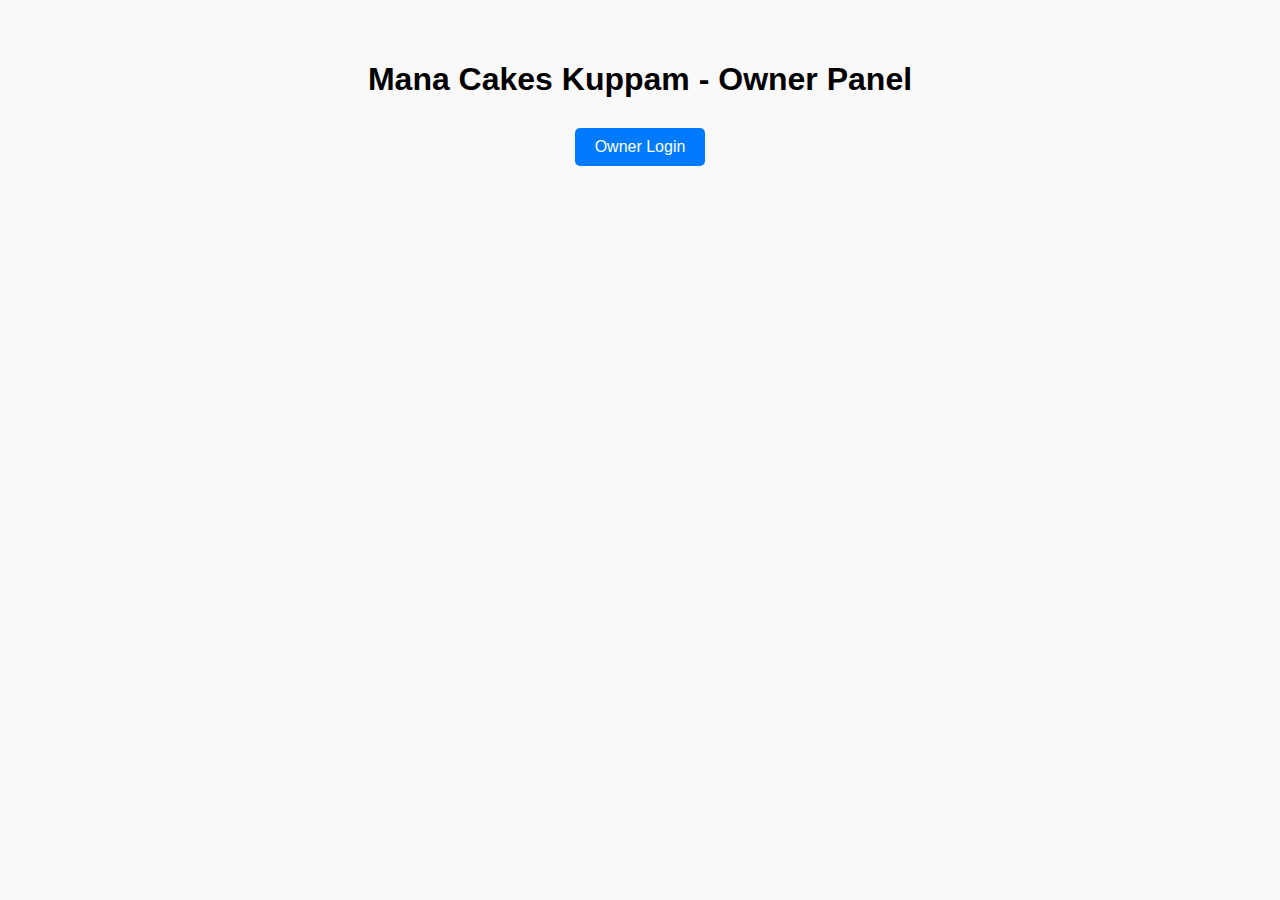
<file: button.html>
<!DOCTYPE html>
<html lang="en">
<head>
  <meta charset="UTF-8" />
  <meta name="viewport" content="width=device-width, initial-scale=1.0" />
  <title>Owner Login - Product Management</title>
  <style>
    body {
      font-family: Arial, sans-serif;
      text-align: center;
      background: #f9f9f9;
      margin: 0;
      padding: 40px;
    }
    h1 {
      margin-bottom: 30px;
    }
    button {
      padding: 10px 20px;
      font-size: 16px;
      background: #007bff;
      color: #fff;
      border: none;
      border-radius: 5px;
      cursor: pointer;
    }
    button:hover {
      background: #0056b3;
    }
    /* Modal styles */
    .modal {
      display: none; /* Hidden by default */
      position: fixed;
      z-index: 999;
      left: 0;
      top: 0;
      width: 100%;
      height: 100%;
      background: rgba(0,0,0,0.5);
      justify-content: center;
      align-items: center;
    }
    .modal-content {
      background: #fff;
      padding: 20px;
      width: 90%;
      max-width: 400px;
      border-radius: 8px;
      box-shadow: 0 2px 10px rgba(0,0,0,0.3);
    }
    .modal-content h2 {
      margin-top: 0;
    }
    .modal-content input,
    .modal-content textarea {
      width: 100%;
      padding: 8px;
      margin: 6px 0;
      border: 1px solid #ccc;
      border-radius: 4px;
    }
    .close {
      float: right;
      font-size: 20px;
      cursor: pointer;
      color: #333;
    }
  </style>
</head>
<body>
  <h1>Mana Cakes Kuppam - Owner Panel</h1>
  <button id="ownerLoginBtn">Owner Login</button>

  <!-- Login Modal -->
  <div class="modal" id="loginModal">
    <div class="modal-content">
      <span class="close" id="closeLogin">&times;</span>
      <h2>Owner Login</h2>
      <input type="text" id="username" placeholder="Username" />
      <input type="password" id="password" placeholder="Password" />
      <button id="loginSubmit">Login</button>
    </div>
  </div>

  <!-- Product Modal -->
  <div class="modal" id="productModal">
    <div class="modal-content">
      <span class="close" id="closeProduct">&times;</span>
      <h2>Add Product</h2>
      <input type="text" id="productName" placeholder="Product Name" />
      <input type="number" id="productPrice" placeholder="Price" />
      <textarea id="productDesc" placeholder="Description"></textarea>
      <button id="addProduct">Add Product</button>
    </div>
  </div>

  <script>
    // Get elements
    const ownerLoginBtn = document.getElementById('ownerLoginBtn');
    const loginModal = document.getElementById('loginModal');
    const productModal = document.getElementById('productModal');
    const closeLogin = document.getElementById('closeLogin');
    const closeProduct = document.getElementById('closeProduct');
    const loginSubmit = document.getElementById('loginSubmit');
    const addProductBtn = document.getElementById('addProduct');

    // Show login modal
    ownerLoginBtn.addEventListener('click', () => {
      loginModal.style.display = 'flex';
    });

    // Close login modal
    closeLogin.addEventListener('click', () => {
      loginModal.style.display = 'none';
    });

    // Close product modal
    closeProduct.addEventListener('click', () => {
      productModal.style.display = 'none';
    });

    // On login
    loginSubmit.addEventListener('click', () => {
      const user = document.getElementById('username').value;
      const pass = document.getElementById('password').value;
      // Simple check (replace with real authentication)
      if(user === 'admin' && pass === '1234') {
        loginModal.style.display = 'none';
        productModal.style.display = 'flex';
      } else {
        alert('Invalid credentials');
      }
    });

    // Add product button click
    addProductBtn.addEventListener('click', () => {
      const name = document.getElementById('productName').value;
      const price = document.getElementById('productPrice').value;
      const desc = document.getElementById('productDesc').value;
      alert(`Product Added:\nName: ${name}\nPrice: ${price}\nDesc: ${desc}`);
      productModal.style.display = 'none';
    });

    // Close modals when clicking outside
    window.addEventListener('click', (e) => {
      if(e.target === loginModal) loginModal.style.display = 'none';
      if(e.target === productModal) productModal.style.display = 'none';
    });
  </script>
</body>
</html>
</file>
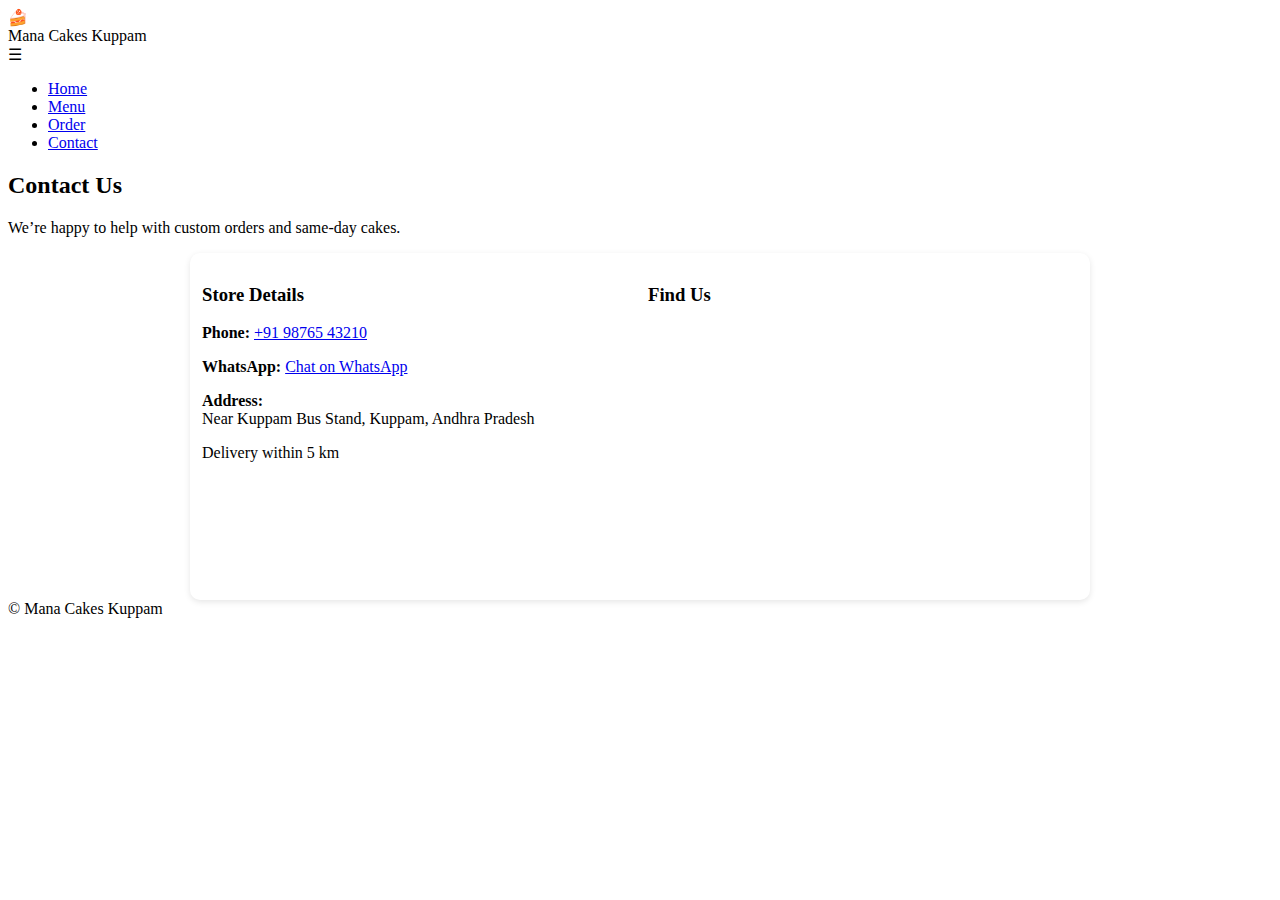
<file: contact.html>
<!DOCTYPE html>
<html lang="en">
<head>
  <meta charset="UTF-8"/>
  <meta name="viewport" content="width=device-width, initial-scale=1.0"/>
  <title>Contact • Mana Cakes Kuppam</title>
  <link rel="stylesheet" href="style.css"/>
</head>
<body>
  <nav>
    <div class="brand"><div class="logo">🍰</div><div>Mana Cakes Kuppam</div></div>
    <div class="menu-toggle" onclick="toggleMenu()">☰</div>
    <ul id="navLinks">
      <li><a href="index.html">Home</a></li>
      <li><a href="menu.html">Menu</a></li>
      <li><a href="order.html">Order</a></li>
      <li><a href="contact.html">Contact</a></li>
    </ul>
  </nav>

  <section>
    <div class="container">
      <h2>Contact Us</h2>
      <p class="lead">We’re happy to help with custom orders and same-day cakes.</p>

      <div class="card" style="max-width:900px; margin:16px auto 0;">
        <div class="pad" style="display:grid; gap:16px; grid-template-columns:1fr 1fr;">
          <div>
            <h3>Store Details</h3>
            <p><b>Phone:</b> <a class="btn secondary" href="tel:+919876543210">+91 98765 43210</a></p>
            <p><b>WhatsApp:</b> <a class="btn" href="https://wa.me/919876543210" target="_blank">Chat on WhatsApp</a></p>
            <p><b>Address:</b><br/>Near Kuppam Bus Stand, Kuppam, Andhra Pradesh</p>
            <p><span class="badge">Delivery within 5 km</span></p>
          </div>
          <div>
            <h3>Find Us</h3>
            <iframe
              title="Kuppam Bus Stand"
              src="https://www.google.com/maps?q=12.74804,78.3463&z=15&output=embed"
              style="border:0; width:100%; height:260px; border-radius:12px;"
              allowfullscreen=""
              loading="lazy">
            </iframe>
          </div>
        </div>
      </div>

    </div>
  </section>

  <footer>© Mana Cakes Kuppam</footer>

  <script>
    function toggleMenu(){ document.getElementById('navLinks').classList.toggle('active'); }
  </script>
</body>
</html>
</file>
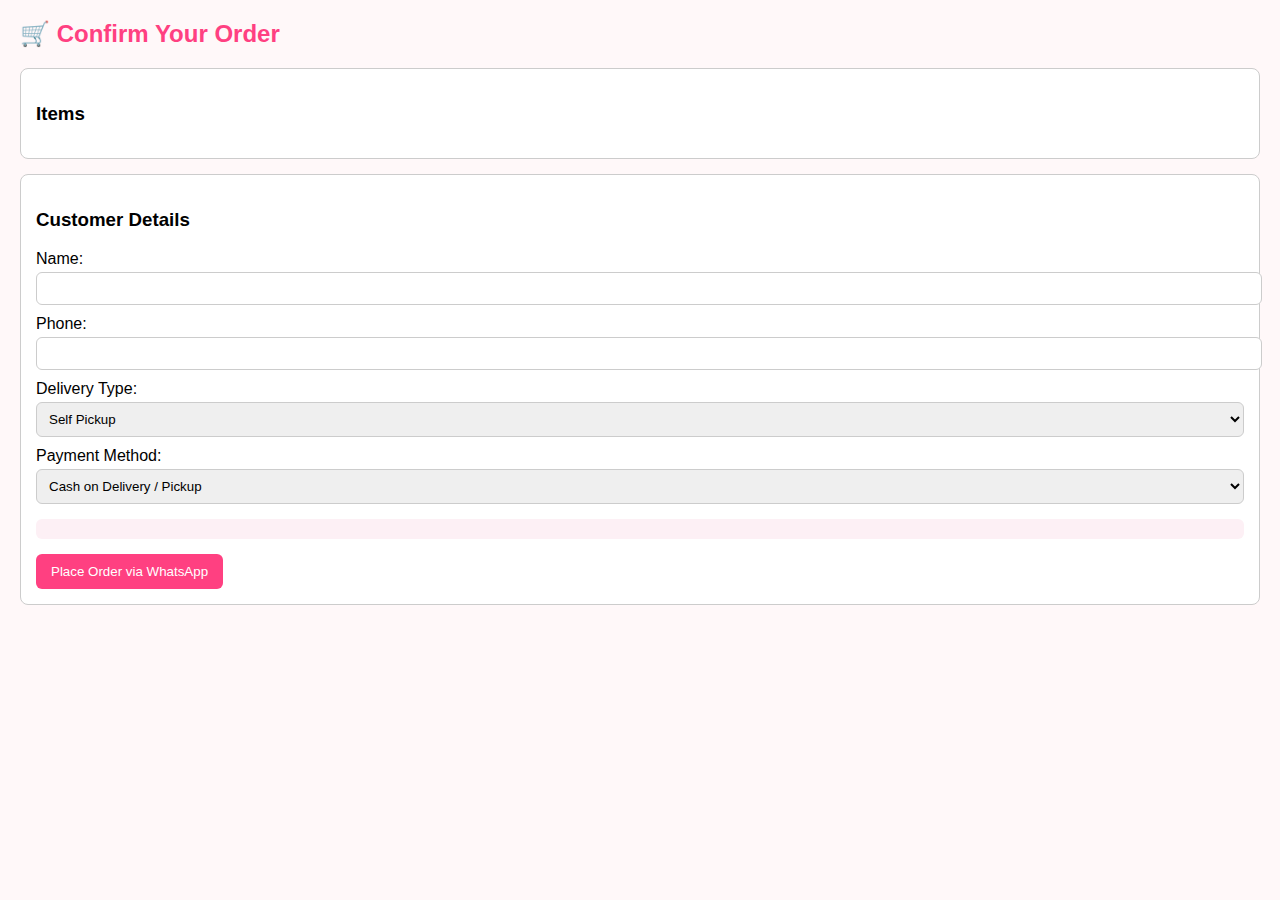
<file: order.html>
<!DOCTYPE html>
<html lang="en">
<head>
  <meta charset="UTF-8">
  <meta name="viewport" content="width=device-width, initial-scale=1.0">
  <title>Place Order - Mana Cakes</title>
  <style>
    body { font-family: Arial, sans-serif; margin: 20px; background: #fff8f9; }
    h2 { color: #ff4081; }
    .order-box { border: 1px solid #ccc; padding: 15px; border-radius: 8px; margin: 15px 0; background: white; }
    label { display: block; margin-top: 10px; }
    input, select { padding: 8px; width: 100%; margin-top: 4px; border: 1px solid #ccc; border-radius: 6px; }
    button { background: #ff4081; color: white; padding: 10px 15px; border: none; border-radius: 6px; margin-top: 15px; cursor: pointer; }
    button:hover { background: #e33771; }
    .summary { margin-top: 15px; background: #fdf0f5; padding: 10px; border-radius: 6px; }
    a { text-decoration: none; }
  </style>
</head>
<body>

<h2>🛒 Confirm Your Order</h2>

<div id="orderDetails" class="order-box"></div>

<div class="order-box">
  <h3>Customer Details</h3>
  <label>Name:</label>
  <input type="text" id="custName">

  <label>Phone:</label>
  <input type="text" id="custPhone">

  <label>Delivery Type:</label>
  <select id="deliveryType" onchange="toggleDistance()">
    <option value="pickup">Self Pickup</option>
    <option value="delivery">Home Delivery (within 5 km)</option>
  </select>

  <div id="distanceBox" style="display: none;">
    <label>Distance from Kuppam Bus Stand (km):</label>
    <input type="number" id="distance" placeholder="Enter distance in km">
  </div>

  <label>Payment Method:</label>
  <select id="paymentType" onchange="toggleUPI()">
    <option value="cod">Cash on Delivery / Pickup</option>
    <option value="upi">UPI (Google Pay / PhonePe / Paytm)</option>
  </select>

  <div id="upiBox" style="display: none; margin-top: 10px; background: #f9f9f9; padding: 10px; border-radius: 6px;">
    <p>📲 Pay securely using UPI:</p>
    <a id="upiLink" href="#" target="_blank" style="color: blue; font-weight: bold;">Pay Now</a>
  </div>

  <div class="summary" id="summaryBox"></div>

  <button onclick="placeOrder()">Place Order via WhatsApp</button>
</div>

<script>
const whatsappNumber = "919441269096";
const upiID = "6281187177@ybl";
const loggerURL = "https://script.google.com/macros/s/YOUR_SCRIPT_ID/exec"; // Replace with your Google Apps Script URL

let cart = [];

function loadCart() {
  let urlParams = new URLSearchParams(window.location.search);
  if (urlParams.has("items")) {
    cart = JSON.parse(urlParams.get("items"));
  }

  let details = document.getElementById("orderDetails");
  let html = "<h3>Items</h3>";
  cart.forEach(item => {
    html += `<p>${item.name} × ${item.qty} = ₹${item.price * item.qty}</p>`;
  });
  details.innerHTML = html;

  let user = JSON.parse(localStorage.getItem("loggedInUser"));
  if (user) {
    document.getElementById("custName").value = user.name;
    document.getElementById("custPhone").value = user.phone;
  }
}

function toggleDistance() {
  let type = document.getElementById("deliveryType").value;
  document.getElementById("distanceBox").style.display = (type === "delivery") ? "block" : "none";
}

function toggleUPI() {
  let type = document.getElementById("paymentType").value;
  document.getElementById("upiBox").style.display = (type === "upi") ? "block" : "none";
}

function placeOrder() {
  let name = document.getElementById("custName").value.trim();
  let phone = document.getElementById("custPhone").value.trim();
  let type = document.getElementById("deliveryType").value;
  let payType = document.getElementById("paymentType").value;
  let distance = parseFloat(document.getElementById("distance").value) || 0;

  if (!name || !phone) {
    alert("Enter name & phone");
    return;
  }

  if (type === "delivery" && distance > 5) {
    alert("🚫 Delivery not available beyond 5 km from Kuppam Bus Stand.");
    return;
  }

  let cartText = cart.map(i => `${i.name} × ${i.qty} (₹${i.price} each)`).join(", ");
  let subtotal = cart.reduce((sum, i) => sum + i.price * i.qty, 0);
  let deliveryCharge = (type === "delivery") ? (distance <= 1 ? 0 : distance * 10) : 0;
  let total = subtotal + deliveryCharge;

  let advanceAmount = 50;
  let advanceUpiUrl = `upi://pay?pa=${upiID}&pn=ManaCakes&am=${advanceAmount}&cu=INR`;
  let fullUpiUrl = `upi://pay?pa=${upiID}&pn=ManaCakes&am=${total}&cu=INR`;

  let upiBox = document.getElementById("upiBox");
  let upiLink = document.getElementById("upiLink");
  let summaryBox = document.getElementById("summaryBox");

  // ✅ COD always requires at least ₹50 advance
  if (payType === "cod") {
    upiBox.style.display = "block";
    upiLink.href = advanceUpiUrl;
    summaryBox.innerHTML = `
      <b>Subtotal:</b> ₹${subtotal}<br>
      <b>Delivery:</b> ₹${deliveryCharge}<br>
      <b>Total:</b> ₹${total}<br><br>
      ⚠️ <b>Note:</b> Cash on Delivery requires ₹50 advance payment.<br>
      👉 <a href="${advanceUpiUrl}" target="_blank" style="color:blue; font-weight:bold;">Pay ₹50 via UPI</a><br>
      After paying, please contact us on WhatsApp to confirm order.
    `;
    return; // Stop until advance is paid
  }

  // Show UPI box and open UPI if full UPI selected
  if (payType === "upi") {
    upiBox.style.display = "block";
    upiLink.href = fullUpiUrl;
    window.open(fullUpiUrl, "_blank");
  }

  let msg = `🧁 *New Order* \n\nName: ${name}\nPhone: ${phone}\nItems: ${cartText}\nSubtotal: ₹${subtotal}\nDelivery: ₹${deliveryCharge}\nTotal: ₹${total}\nPayment: ${payType.toUpperCase()}\nDelivery Type: ${type}\nDistance: ${distance} km`;
  let waUrl = `https://wa.me/${whatsappNumber}?text=${encodeURIComponent(msg)}`;
  window.open(waUrl, "_blank");

  // Log to Google Sheets
  fetch(loggerURL, {
    method: "POST",
    body: JSON.stringify({
      name: name,
      phone: phone,
      items: cartText,
      total: total,
      deliveryType: type,
      paymentType: payType,
      distance: distance,
      notes: payType === "cod" ? "Advance Required" : "Normal"
    }),
    headers: { "Content-Type": "application/json" }
  });

  // Show Success screen
  document.body.innerHTML = `
    <div style="text-align:center; padding:40px;">
      <h2>✅ Order Placed!</h2>
      <p>Thank you, <b>${name}</b>. We’ve received your order details.</p>
      <p>We will confirm it shortly via WhatsApp 📱.</p>
      <a href="/" style="color:#ff4081;">⬅️ Back to Home</a>
    </div>
  `;
}

window.onload = loadCart;
</script>

</body>
</html>
</file>
<file: style.css>
.grid {
  display: grid;
  grid-template-columns: repeat(auto-fill, minmax(220px, 1fr));
  gap: 16px;
}
.card {
  background: #fff;
  border-radius: 10px;
  box-shadow: 0 2px 6px rgba(0,0,0,0.1);
  overflow: hidden;
  transition: transform 0.2s;
}
.card:hover {
  transform: translateY(-5px);
}
.media {
  width: 100%;
  height: 180px;
  object-fit: cover;
}
.pad {
  padding: 12px;
}
.price {
  font-weight: bold;
  color: #ff4081;
}
.strike {
  text-decoration: line-through;
  color: #888;
  margin-left: 8px;
}
</file>
